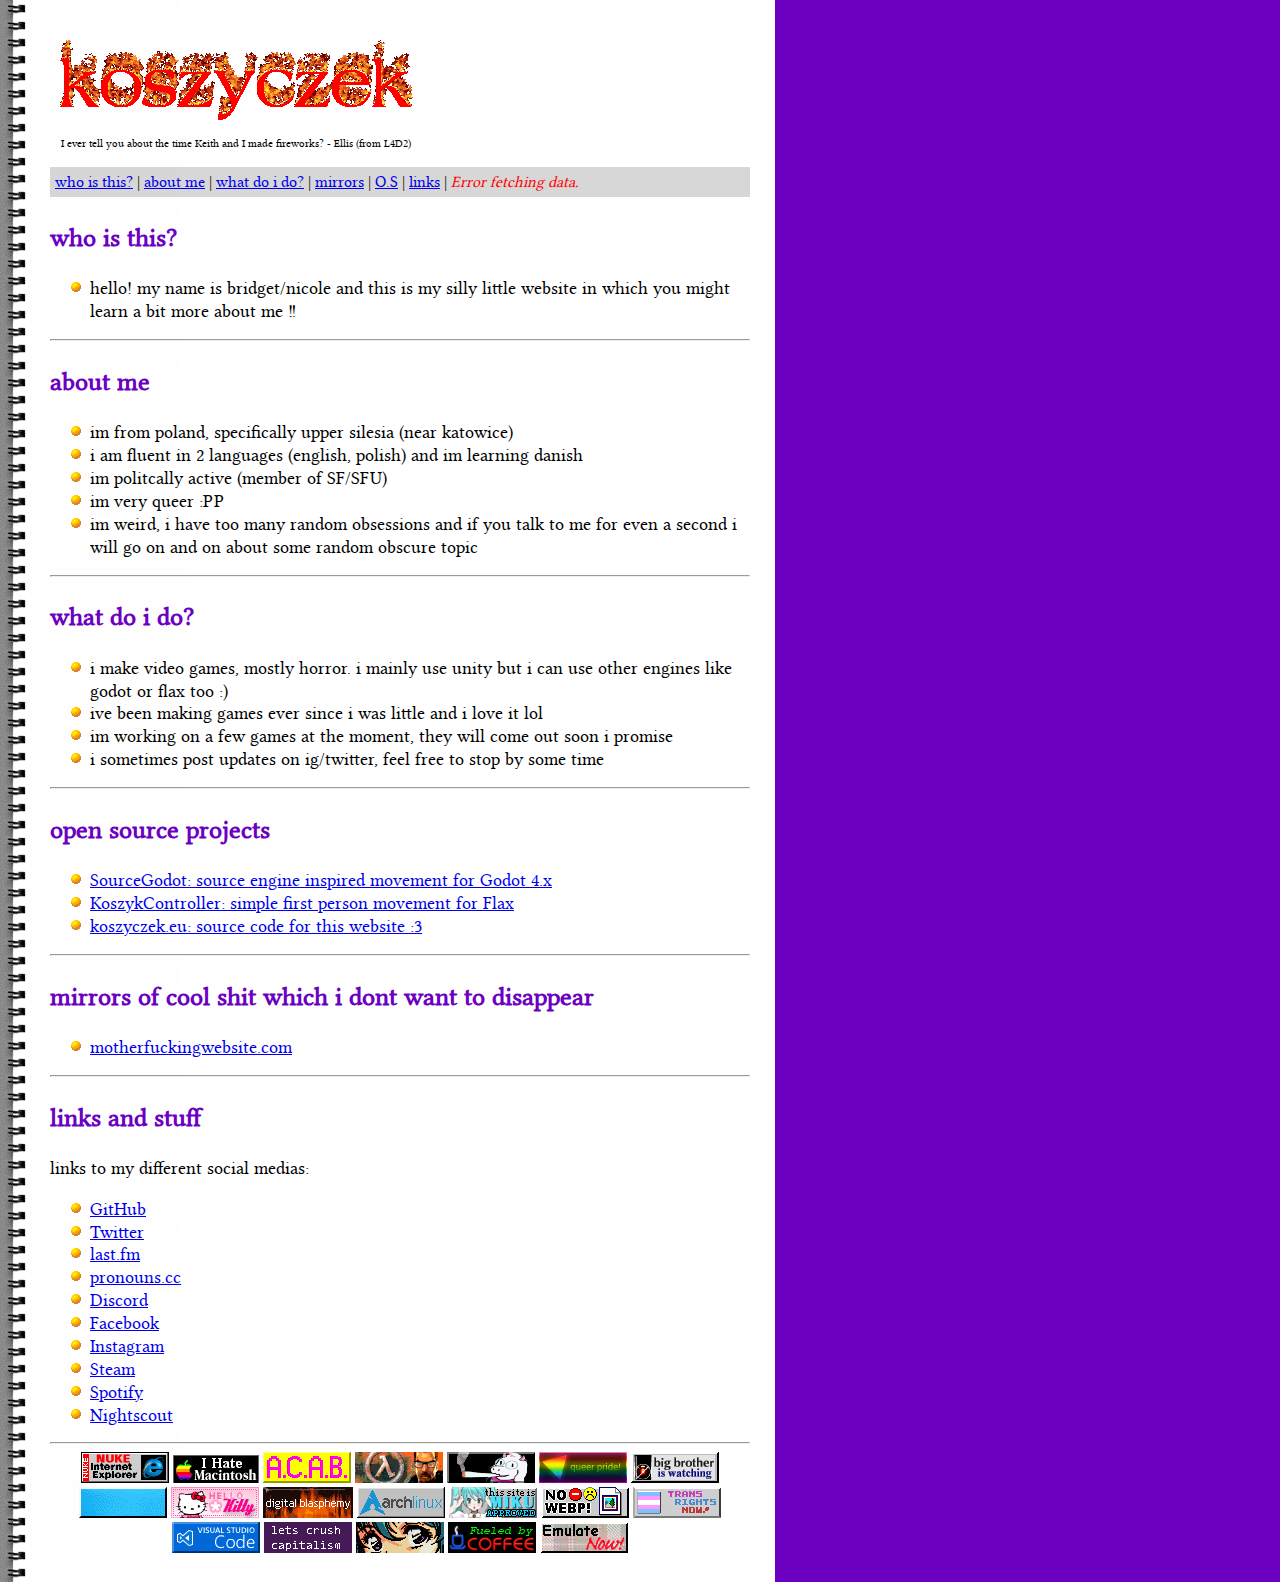
<file: index.html>
<!DOCTYPE html>
<html>
<head>
    <title>koszyczek</title>
    <link rel="shortcut icon" href="silly.ico" type="image/x-icon">
    <style>
    @import "styles.css";
    </style>
    <meta charset="utf-8" name="author" content="brygida" name="description" content="silly website"> </meta>
    <script src="nightscout.js"></script>
</head>


<div id="container">
    <body>
    <a href="index.html"><img src="logo.gif" alt="womp womp"></a>
    <p class="quotes" id="randomString"></p>

    <div class="nav">
        <ul class="bar">
            <li><a href="#who">who is this?</a> |</li>
            <li><a href="#abtme">about me</a> |</li>
            <li><a href="#wdid">what do i do?</a> |</li>
            <li><a href="#mirrors">mirrors</a> |</li>
            <li><a href="#os">O.S</a> |</li>
            <li><a href="#links">links</a> |</li>
            <li id="nightscout" class="bg" title="bg"></li>
        </ul>
    </div>


    <h3 id="who">who is this?</h3>
    <ul>
        <li>hello! my name is bridget/nicole and this is my silly little website in which you might learn a bit more about me !!</li>
    </ul>
    <hr>

    <h3 id="abtme">about me</h3>
    <ul>
        <li>im from poland, specifically upper silesia (near katowice)</li>
        <li>i am fluent in 2 languages (english, polish) and im learning danish</li>
        <li>im politcally active (member of SF/SFU)</li>
        <li>im very queer :PP</li>
        <li>im weird, i have too many random obsessions and if you talk to me for even a second i will go on and on about some random obscure topic</li>
    </ul>

    <hr>

    <h3 id="wdid">what do i do?</h3>
    <ul>
        <li>i make video games, mostly horror. i mainly use unity but i can use other engines like godot or flax too :)  </li> 
        <li>ive been making games ever since i was little and i love it lol</li>   
        <li>im working on a few games at the moment, they will come out soon i promise </3 </li>
        <li>i sometimes post updates on ig/twitter, feel free to stop by some time</li>
    </ul>
    
    <hr>

    <h3 id="os">open source projects</h3>
    <ul>
        <a href="https://github.com/koszyczek/SourceGodot"><li>SourceGodot: source engine inspired movement for Godot 4.x</li></a>
        <a href="https://github.com/koszyczek/KoszykController"><li>KoszykController: simple first person movement for Flax</li></a>
        <a href="https://github.com/koszyczek/koszyczek.eu"><li>koszyczek.eu: source code for this website :3</li></a>
    </ul>
    <hr>
    <h3 id="mirrors">mirrors of cool shit which i dont want to disappear</h3>
    <ul>
        <a href="./mirrors/motherfuckingwebsite/index.html"><li>motherfuckingwebsite.com</li></a>
    </ul>
    
    <hr>
    

    

    <h3 id="links">links and stuff</h3>
    <p>links to my different social medias:</p>
    <ul>
        <li><a href="https://github.com/koszyczek">GitHub</a></li>
        <li><a href="https://twitter.com/brdigei">Twitter</a></li>
        <li><a href="https://last.fm/user/BLNK_">last.fm</a></li>
        <li><a href="https://pronouns.cc/@bridget">pronouns.cc</a></li>
        <li><a href="https://discord.com/users/1021012076963045408">Discord</a></li>
        <li><a href="https://www.facebook.com/hitshitquick/">Facebook</a></li>
        <li><a href="https://www.instagram.com/koszyczeklol/">Instagram</a></li>
        <li><a href="https://steamcommunity.com/id/koszyczek/">Steam</a></li>
        <li><a href="https://open.spotify.com/user/31jjfonksurzmvipx75egtgzivhy?si=114330c68f954eb9">Spotify</a></li>
        <li><a href="https://web-production-4268.up.railway.app/">Nightscout</a></li>
    </ul>

   
    <hr>
    <center>
    <img src="./buttons/ienuke.gif" alt="rahhh">
    <img src="./buttons/hatemac_b.gif" alt="rawr">
    <img src="./buttons/acab.gif" alt="rawr">
    <img src="./buttons/hl.gif" alt="rawr">
    <img src="./buttons/ralseismokingadart.gif" alt="rawr">
    <img src="./buttons/queerpride.gif" alt="rawr">
    <img src="./buttons/nb-bbbut.gif" alt="rawr">
    <img src="./buttons/linux_powered.gif" alt="rawr">
    <img src="./buttons/hello_kitty.gif" alt="rawr">
    <img src="./buttons/dbfire88.gif" alt="rawr">
    <img src="./buttons/Arch.png" alt="rawr">
    <img src="./buttons/miku.gif" alt="rawr">
    <img src="./buttons/nowebp.gif" alt="rawr">
    <img src="./buttons/transnow2.gif" alt="rawr">
    <img src="./buttons/vscbutton.gif" alt="rawr">
    <img src="./buttons/crushit.gif" alt="rawr">
    <img src="./buttons/blink-0.gif" alt="rawr">
    <img src="./buttons/coffee.gif" alt="rawr">
    <img src="./buttons/emulate.gif" alt="rawr">
    </center>
    </hr>
</div>


</body>
</html>
</file>
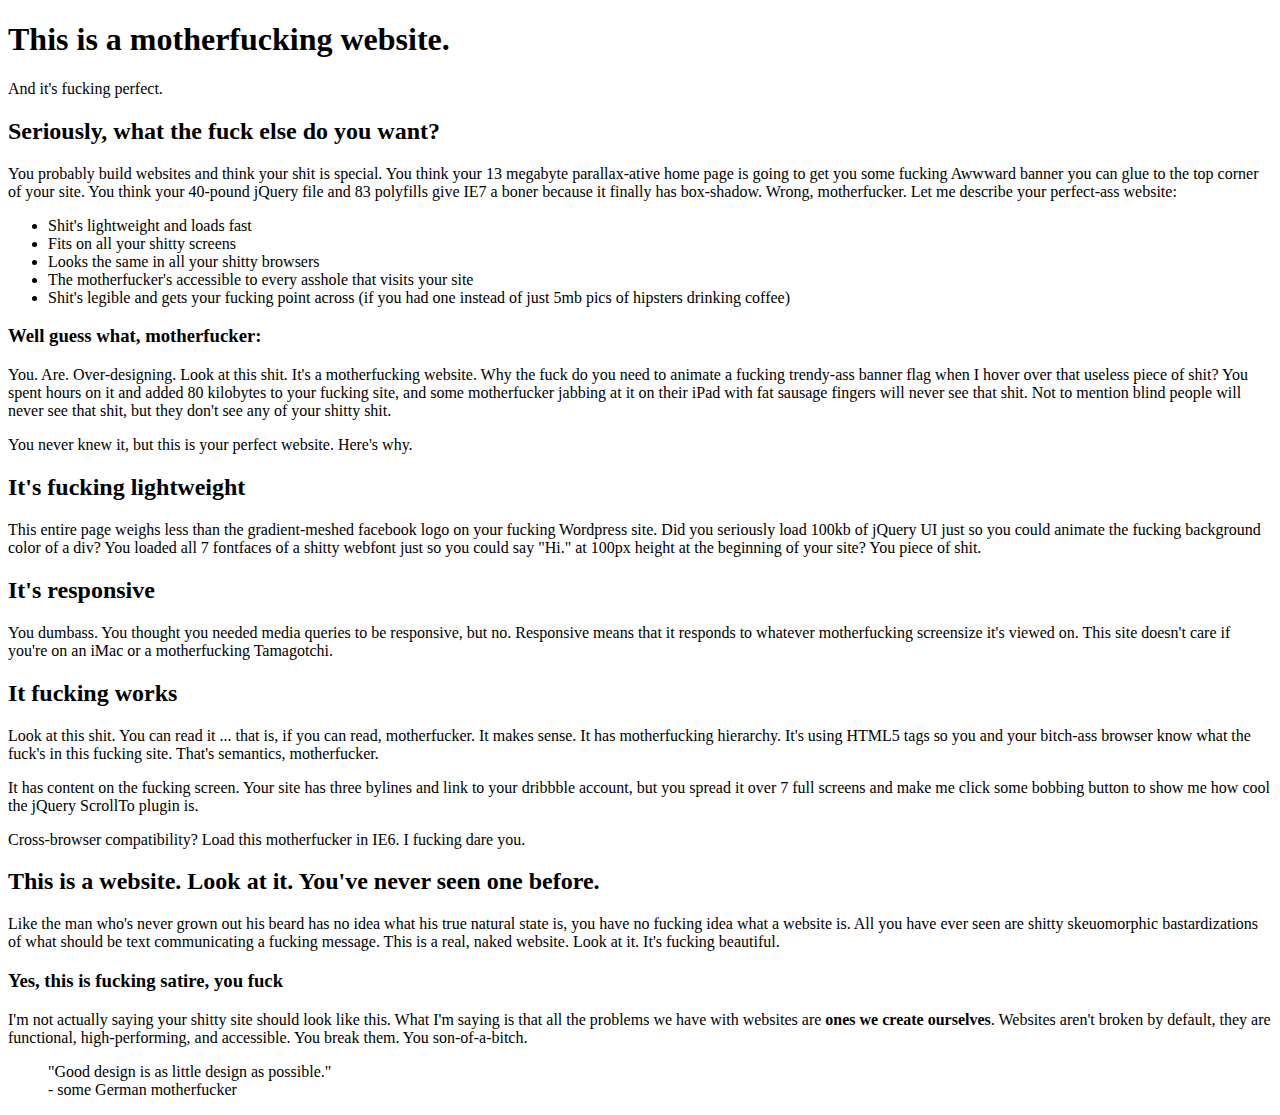
<file: mirrors/motherfuckingwebsite/index.html>
<!DOCTYPE html>
<html>
<head>
    <meta charset="utf-8">
    <meta name="viewport" content="width=device-width, initial-scale=1">
    
    <!-- FOR THE CURIOUS: This site was made by @thebarrytone. Don't tell my mom. -->
    
    <title>Motherfucking Website</title>
</head>

<body>
    <header>
        <h1>This is a motherfucking website.</h1>
        <aside>And it's fucking perfect.</aside>
    </header>
        
        <h2>Seriously, what the fuck else do you want?</h2>
        
        <p>You probably build websites and think your shit is special. You think your 13 megabyte parallax-ative home page is going to get you some fucking Awwward banner you can glue to the top corner of your site. You think your 40-pound jQuery file and 83 polyfills give IE7 a boner because it finally has box-shadow. Wrong, motherfucker. Let me describe your perfect-ass website:</p>
        
        <ul>
            <li>Shit's lightweight and loads fast</li>
            <li>Fits on all your shitty screens</li>
            <li>Looks the same in all your shitty browsers</li>
            <li>The motherfucker's accessible to every asshole that visits your site</li>
            <li>Shit's legible and gets your fucking point across (if you had one instead of just 5mb pics of hipsters drinking coffee)</li>
        </ul>
        
        <h3>Well guess what, motherfucker:</h3>
        
        <p>You. Are. Over-designing. Look at this shit. It's a motherfucking website. Why the fuck do you need to animate a fucking trendy-ass banner flag when I hover over that useless piece of shit? You spent hours on it and added 80 kilobytes to your fucking site, and some motherfucker jabbing at it on their iPad with fat sausage fingers will never see that shit. Not to mention blind people will never see that shit, but they don't see any of your shitty shit.</p>
        
        <p>You never knew it, but this is your perfect website. Here's why.</p>
        
        <h2>It's fucking lightweight</h2>
        
        <p>This entire page weighs less than the gradient-meshed facebook logo on your fucking Wordpress site. Did you seriously load 100kb of jQuery UI just so you could animate the fucking background color of a div? You loaded all 7 fontfaces of a shitty webfont just so you could say "Hi." at 100px height at the beginning of your site? You piece of shit.</p>
        
        <h2>It's responsive</h2>
        
        <p>You dumbass. You thought you needed media queries to be responsive, but no. Responsive means that it responds to whatever motherfucking screensize it's viewed on. This site doesn't care if you're on an iMac or a motherfucking Tamagotchi.</p>
        
        <h2>It fucking works</h2>
        
        <p>Look at this shit. You can read it ... that is, if you can read, motherfucker. It makes sense. It has motherfucking hierarchy. It's using HTML5 tags so you and your bitch-ass browser know what the fuck's in this fucking site. That's semantics, motherfucker.</p>
        
        <p>It has content on the fucking screen. Your site has three bylines and link to your dribbble account, but you spread it over 7 full screens and make me click some bobbing button to show me how cool the jQuery ScrollTo plugin is.</p>
        
        <p>Cross-browser compatibility? Load this motherfucker in IE6. I fucking dare you.</p>
        
        <h2>This is a website. Look at it.  You've never seen one before.</h2>
        
        <p>Like the man who's never grown out his beard has no idea what his true natural state is, you have no fucking idea what a website is. All you have ever seen are shitty skeuomorphic bastardizations of what should be text communicating a fucking message. This is a real, naked website. Look at it. It's fucking beautiful.</p>
        
        <h3>Yes, this is fucking satire, you fuck</h3>
        
        <p>I'm not actually saying your shitty site should look like this. What I'm saying is that all the problems we have with websites are <strong>ones we create ourselves</strong>. Websites aren't broken by default, they are functional, high-performing, and accessible. You break them. You son-of-a-bitch.</p>
        
        <blockquote cite="https://www.vitsoe.com/us/about/good-design">"Good design is as little design as possible."<br>
            - some German motherfucker
        </blockquote>
    


    
    <!-- yes, I know...wanna fight about it? -->
    <script>
      (function(i,s,o,g,r,a,m){i['GoogleAnalyticsObject']=r;i[r]=i[r]||function(){
      (i[r].q=i[r].q||[]).push(arguments)},i[r].l=1*new Date();a=s.createElement(o),
      m=s.getElementsByTagName(o)[0];a.async=1;a.src=g;m.parentNode.insertBefore(a,m)
      })(window,document,'script','//www.google-analytics.com/analytics.js','ga');
    
      ga('create', 'UA-45956659-1', 'motherfuckingwebsite.com');
      ga('send', 'pageview');
    </script>
    
</body>
</html>
</file>
